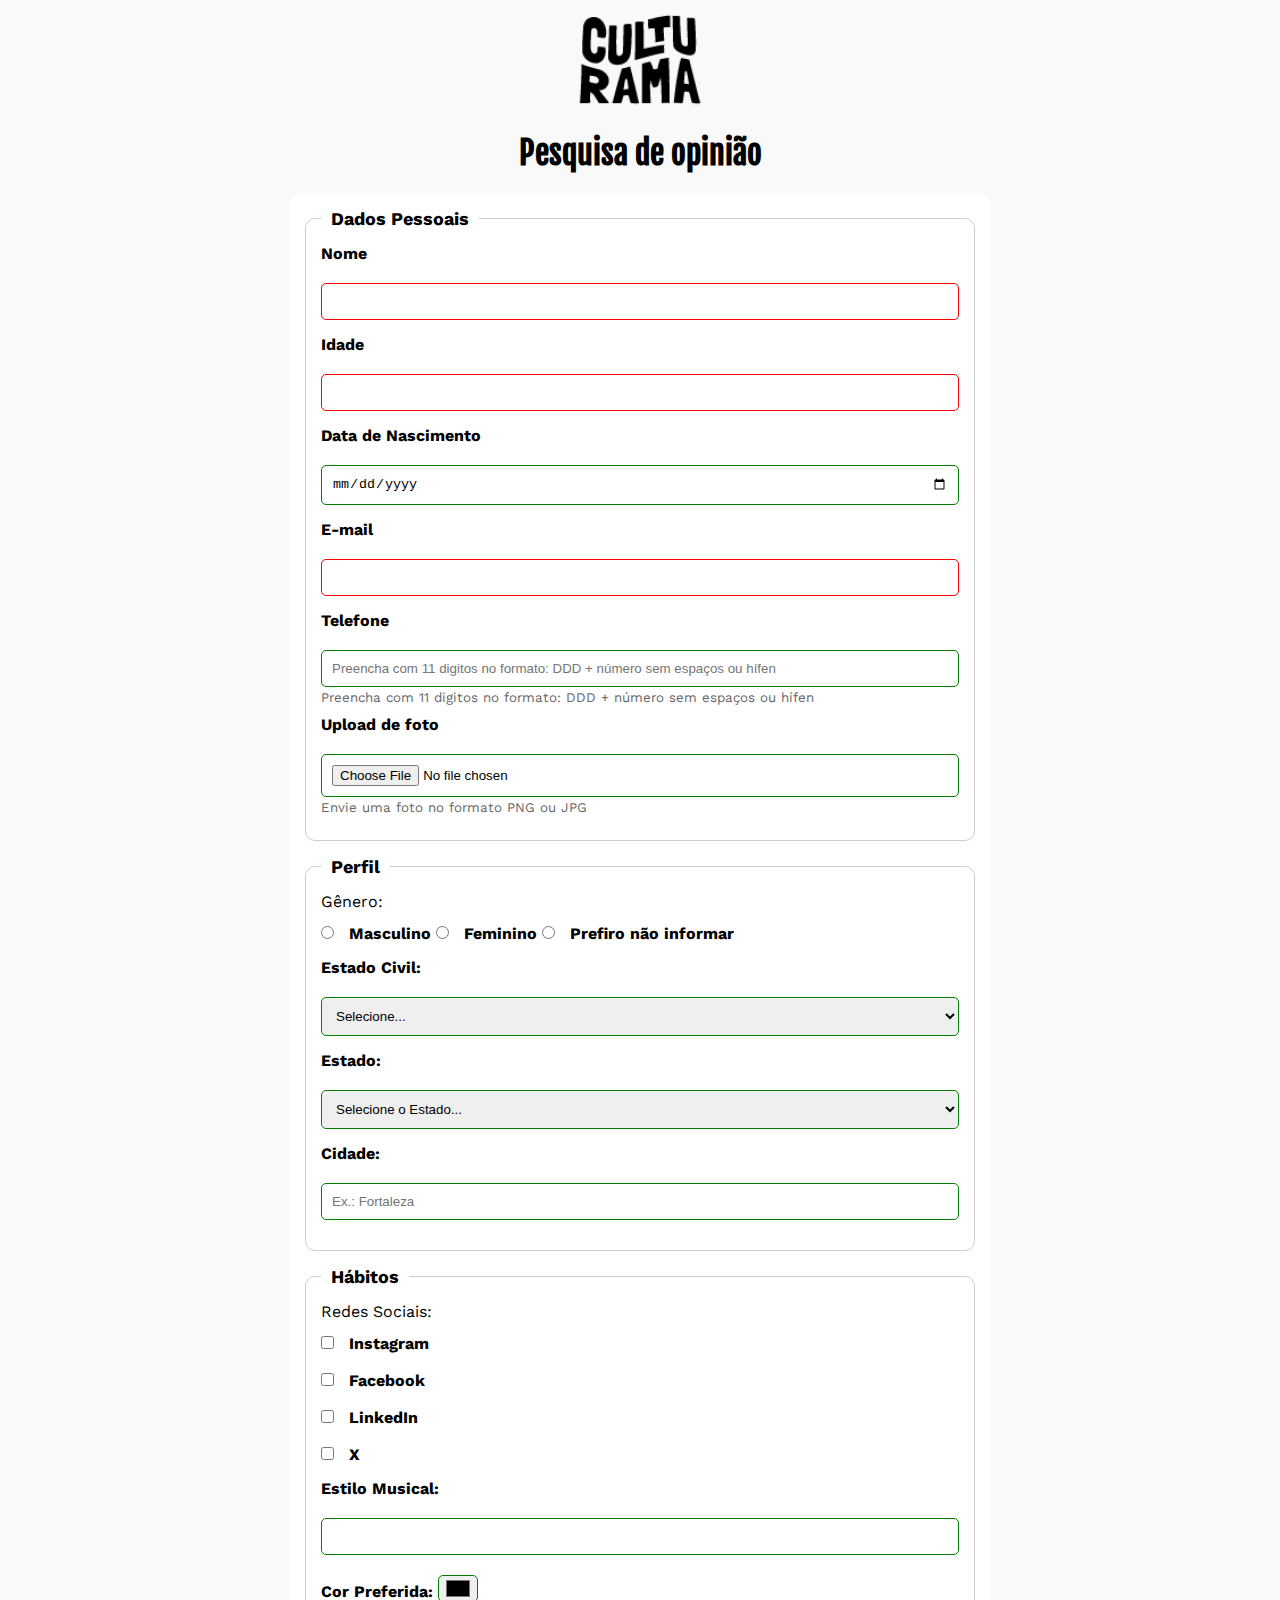
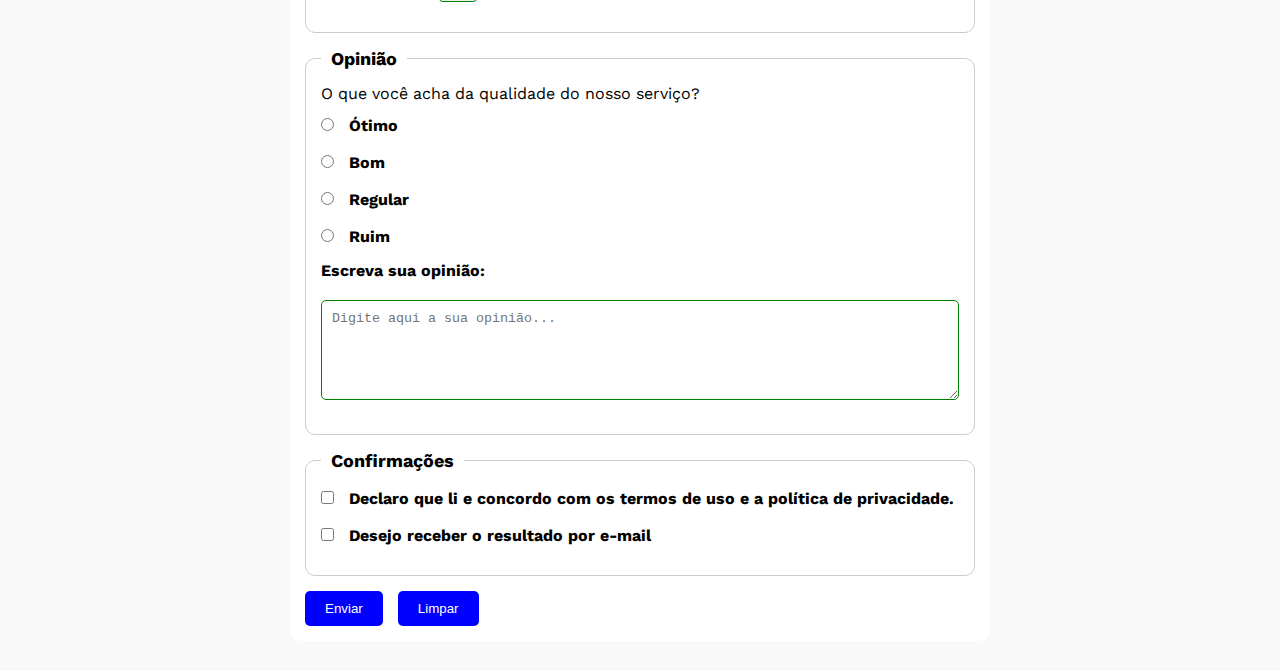
<file: index.html>
<!DOCTYPE html>
<html lang="pt-br">

<head>
    <meta charset="UTF-8">
    <meta name="viewport" content="width=device-width, initial-scale=1.0">
    <link rel="icon" href="culturama-favico.png" type="image/x-icon">
    <link rel="stylesheet" href="css/style.css">
    <link rel="preconnect" href="https://fonts.googleapis.com">
    <link rel="preconnect" href="https://fonts.gstatic.com" crossorigin>
    <link href="https://fonts.googleapis.com/css2?family=Fjalla+One&family=Work+Sans&display=swap" rel="stylesheet">
    <title>Pesquisa Culturama</title>
</head>

<body>
    <main>
        <header>
            <img src="img/logo-culturama.png" alt="Logo da Culturama" width="200">
            <h1>Pesquisa de opinião</h1>
        </header>
        <section>
            <form action="sucesso.html" method="get">

                <fieldset>
                    <legend>Dados Pessoais</legend>
                    <!-- DADOS PESSOAIS -->
                    <label for="userName">Nome</label>
                    <input type="text" id="userName" name="userName" required>
                    <br>
                    <label for="userAge">Idade</label>
                    <input type="number" id="userAge" name="userAge" min="12" max="100" required>
                    <br>
                    <label for="birthDate">Data de Nascimento</label>
                    <input type="date" id="birthDate" name="birthDate">
                    <br>
                    <label for="userEmail">E-mail</label>
                    <input type="email" id="userEmail" name="userEmail" required>
                    <br>
                    <label for="userPhone">Telefone</label>
                    <input id="userPhone" type="tel" name="userPhone" pattern="[0-9]{11}"
                        placeholder="Preencha com 11 digitos no formato: DDD + número sem espaços ou hífen", aria-describedby="phoneHelp">
                    <small id="phoneHelp">Preencha com 11 digitos no formato: DDD + número sem espaços ou hífen</small>
                    <br>
                    <label for="userPhoto">Upload de foto</label>
                    <input type="file" id="userPhoto" name="userPhoto" accept="image/*" aria-describedby="imageHelp">
                    <small id="imageHelp">Envie uma foto no formato PNG ou JPG</small>
                    <br>
                </fieldset>

                <fieldset>
                    <legend>Perfil</legend>
                    <!-- PERFIL -->
                    <p>Gênero:</p>
                    <input type="radio" id="genderMale" name="userGender" value="masculino">
                    <label for="genderMale">Masculino</label>
                    <input type="radio" id="genderFemale" name="userGender" value="feminino">
                    <label for="genderFemale">Feminino</label>
                    <input type="radio" id="genderOther" name="userGender" value="prefiroNaoInformar">
                    <label for="genderOther">Prefiro não informar</label>

                    <br>
                    <label for="maritalStatus">Estado Civil:</label>
                    <select id="maritalStatus" name="maritalStatus">
                        <option value="notInformed">Selecione...</option>
                        <option value="solteiro">Solteiro(a)</option>
                        <option value="casado">Casado(a)</option>
                        <option value="divorciado">Divorciado(a)</option>
                        <option value="viuvo">Viúvo(a)</option>
                    </select>

                    <br>
                    <label for="userState">Estado:</label>
                    <select id="userState" name="userState">
                        <option value="notInformed">Selecione o Estado...</option>
                        <option value="AC">Acre</option>
                        <option value="AL">Alagoas</option>
                        <option value="AP">Amapá</option>
                        <option value="AM">Amazonas</option>
                        <option value="BA">Bahia</option>
                        <option value="CE">Ceará</option>
                        <option value="DF">Distrito Federal</option>
                        <option value="ES">Espírito Santo</option>
                        <option value="GO">Goiás</option>
                        <option value="MA">Maranhão</option>
                        <option value="MT">Mato Grosso</option>
                        <option value="MS">Mato Grosso do Sul</option>
                        <option value="MG">Minas Gerais</option>
                        <option value="PA">Pará</option>
                        <option value="PB">Paraíba</option>
                        <option value="PR">Paraná</option>
                        <option value="PE">Pernambuco</option>
                        <option value="PI">Piauí</option>
                        <option value="RJ">Rio de Janeiro</option>
                        <option value="RN">Rio Grande do Norte</option>
                        <option value="RS">Rio Grande do Sul</option>
                        <option value="RO">Rondônia</option>
                        <option value="RR">Roraima</option>
                        <option value="SC">Santa Catarina</option>
                        <option value="SP">São Paulo</option>
                        <option value="SE">Sergipe</option>
                        <option value="TO">Tocantins</option>
                    </select>

                    <br>
                    <label for="userCity">Cidade:</label>
                    <input type="text" id="userCity" name="userCity" autocomplete="address-level2"
                        placeholder="Ex.: Fortaleza" />
                    <br>
                </fieldset>

                <fieldset>
                    <legend>Hábitos</legend>
                    <p>Redes Sociais:</p>
                    <input type="checkbox" id="socialInstagram" name="social" value="instagram">
                    <label for="socialInstagram">Instagram</label>
                    <br>
                    <input type="checkbox" id="socialFacebook" name="social" value="facebook">
                    <label for="socialFacebook">Facebook</label>
                    <br>
                    <input type="checkbox" id="socialLinkedIn" name="social" value="linkedin">
                    <label for="socialLinkedIn">LinkedIn</label>
                    <br>
                    <input type="checkbox" id="socialX" name="social" value="X">
                    <label for="socialX">X</label>
                    <br>
                    <label for="musicStyle">Estilo Musical:</label>
                    <input type="text" id="musicStyle" name="userMusicStyle" list="styleTypes">
                    <datalist id="styleTypes">
                        <option value="Rock">
                        <option value="Pop">
                        <option value="Sertanejo">
                        <option value="Funk">
                        <option value="MPB">
                        <option value="Eletrônica">
                        <option value="Hip Hop">
                        <option value="Forró">
                    </datalist>
                    <br>
                    <label for="colorPreference">Cor Preferida:</label>
                    <input type="color" id="colorPreference" name="userColorPreference" value="#000000">
                    <br>
                </fieldset>

                <fieldset>
                    <legend>Opinião</legend>
                    <p>O que você acha da qualidade do nosso serviço?</p>

                    <input type="radio" id="otimo" name="serviceQuality" value="otimo">
                    <label for="otimo">Ótimo</label>
                    <br>
                    <input type="radio" id="bom" name="serviceQuality" value="bom">
                    <label for="bom">Bom</label>
                    <br>
                    <input type="radio" id="regular" name="serviceQuality" value="regular">
                    <label for="regular">Regular</label>
                    <br>
                    <input type="radio" id="ruim" name="serviceQuality" value="ruim">
                    <label for="ruim">Ruim</label>
                    <br>

                    <label for="comment">Escreva sua opinião:</label>
                    <br>
                    <textarea id="comment" name="userComment" placeholder="Digite aqui a sua opinião..."></textarea>

                </fieldset>

                <fieldset>
                    <legend>Confirmações</legend>

                    <input type="checkbox" id="userLgbdTerm" name="inputLgbd" value="accepted" required>
                    <label for="userLgbdTerm">Declaro que li e concordo com os termos de uso e a política de
                        privacidade.</label>
                    <br>
                    <input type="checkbox" id="userReceiveEmail" name="inputReceiveEmail">
                    <label for="userReceiveEmail">Desejo receber o resultado por e-mail</label>
                    <br>
                </fieldset>

                <button type="submit" value="Enviar" aria-label="Enviar dados do formulário">Enviar</button>
                <button type="reset" value="Limpar" aria-label="Limpar dados do formulário">Limpar</button>

        </section>
    </main>
</body>

</html>
</file>
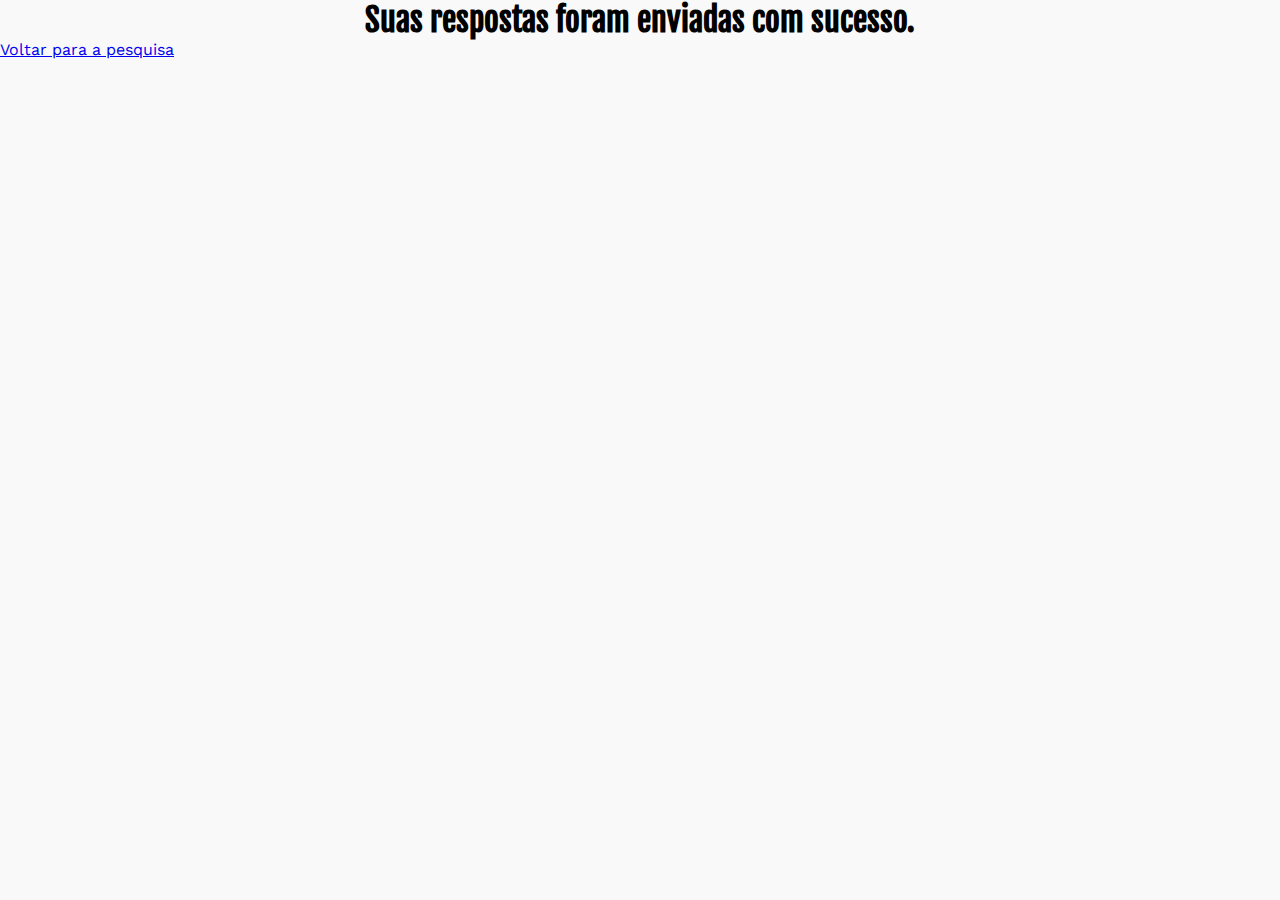
<file: sucesso.html>
<!DOCTYPE html>
<html lang="en">

<head>
    <meta charset="UTF-8">
    <meta name="viewport" content="width=device-width, initial-scale=1.0">
    <link rel="icon" href="culturama-favico.png" type="image/x-icon">
    <link rel="stylesheet" href="css/style.css">
    <link rel="preconnect" href="https://fonts.googleapis.com">
    <link rel="preconnect" href="https://fonts.gstatic.com" crossorigin>
    <link href="https://fonts.googleapis.com/css2?family=Fjalla+One&family=Work+Sans&display=swap" rel="stylesheet">
    <title>Document</title>
</head>

<body>
    <h1 role="alert">Suas respostas foram enviadas com sucesso.</h1>
    <a href="index.html">Voltar para a pesquisa</a>
</body>

</html>
</file>
<file: css/style.css>
* {
    margin: 0;
    padding: 0;
    box-sizing: border-box;
}

body {
    background-color: #f9f9f9;
    font-family: 'Work Sans', sans-serif;
}

main {
    width: 100%;
    max-width: 700px;
    margin: 0 auto;
}

header {
    text-align: center;
    margin-bottom: 20px;
}

img {
    width: 150px;
    margin-bottom: 10px;
}

h1 {
    font-family: 'Fjalla One', sans-serif;
    text-align: center;
}

form {
    background-color: #ffffff;
    padding: 15px;
    border-radius: 10px;
    margin-bottom: 30px;
}

fieldset {
    padding: 15px;
    border: 1px solid #cccccc;
    border-radius: 10px;
    margin-bottom: 15px;
}

legend {
    font-weight: bold;
    font-size: 18px;
    padding: 0 10px;
}

label {
    margin-bottom: 15px;
    font-weight: bold;
    display: inline-block;
}

p {
    margin-bottom: 10px;
}

input,
select,
textarea {
    width: 100%;
    padding: 10px;
    margin-top: 5px;
    margin-bottom: 15px;
    border: 1px solid #cccccc;
    border-radius: 5px;
}

textarea {
    min-height: 100px;
}

input[type="radio"],
input[type="checkbox"] {
    width: auto;
    margin-right: 10px;
}

input[type="color"] {
    width: 40px;
    padding: 0 5px;
}

input[type="tel"],
input[type="file"] {
    margin-bottom: 0px;
}

small {
    display: inline-block;
    margin-bottom: 10px;
    color: #666666;
}

input:invalid,
select:invalid,
textarea:invalid {
    border-color: red;
}

input:valid,
select:valid,
textarea:valid {
    border-color: green;
}

button {
    background-color: #0000FF;
    color: #ffffff;
    border: none;
    padding: 10px 20px;
    border-radius: 5px;
    cursor: pointer;
    margin-right: 10px;
}

button[type="submit"]:hover {
    background-color: green;
    color: #ffffff;
}

button[type="reset"]:hover {
    background-color: orangered;
    color: #ffffff;
}
</file>
